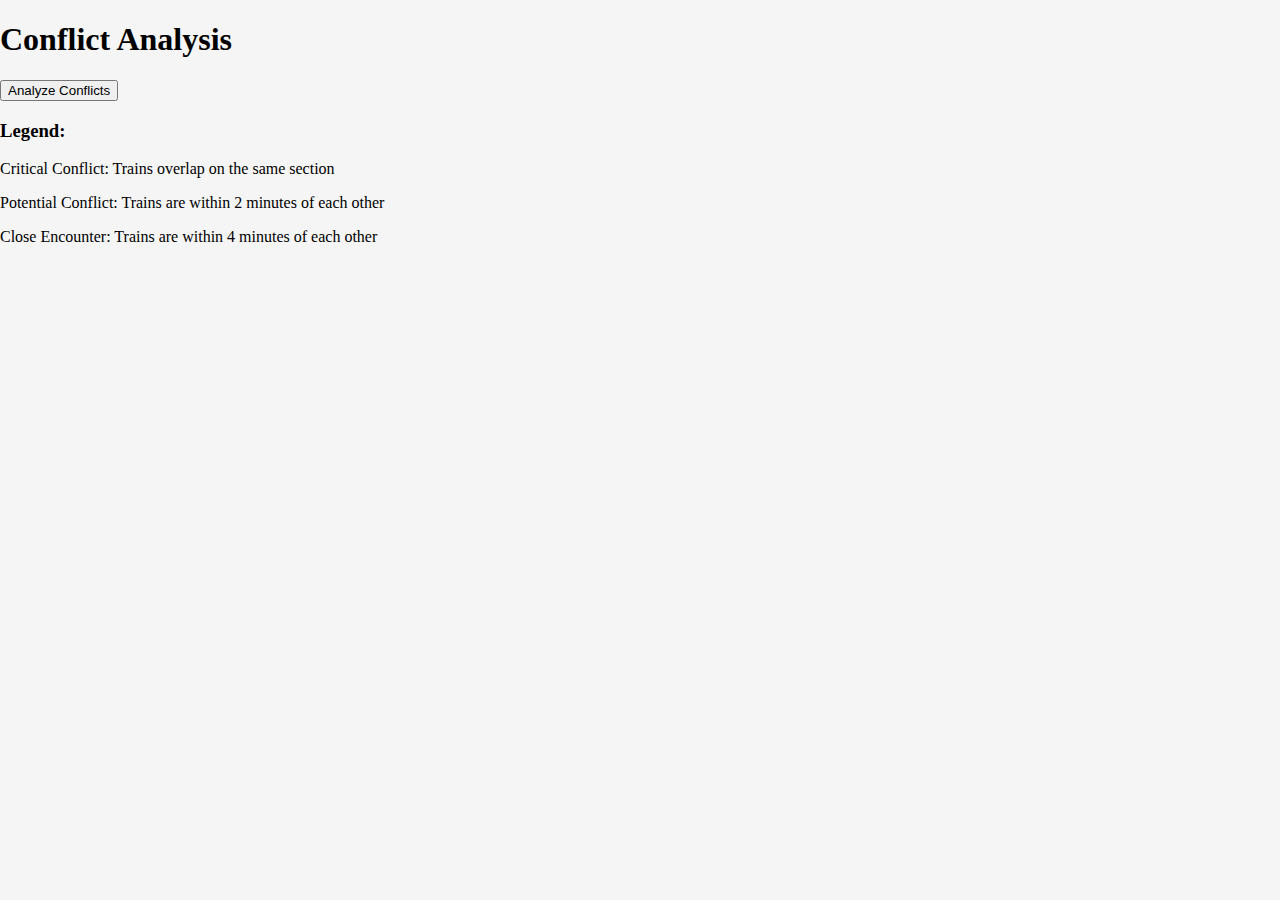
<file: templates/conflict_analysis.html>
<!DOCTYPE html>
<html lang="en">
<head>
    <meta charset="UTF-8">
    <meta name="viewport" content="width=device-width, initial-scale=1.0">
    <title>Conflict Analysis</title>
    <link rel="stylesheet" href="/static/styles.css">
</head>
<body>
    <h1>Conflict Analysis</h1>
    <button onclick="analyzeConflicts()">Analyze Conflicts</button>
    <div id="conflictResults"></div>
    <div class="legend">
        <h3>Legend:</h3>
        <p><span class="legend-color critical-conflict"></span> Critical Conflict: Trains overlap on the same section</p>
        <p><span class="legend-color potential-conflict"></span> Potential Conflict: Trains are within 2 minutes of each other</p>
        <p><span class="legend-color close-encounter"></span> Close Encounter: Trains are within 4 minutes of each other</p>
    </div>
    <script src="/static/conflict_analysis.js"></script>
</body>
</html>
</file>
<file: static/styles.css>
body {
    margin: 0;
    padding: 0;
    background-color: #f5f5f5;
}

.container {
    padding: 16px;
}

.mdc-card {
    margin-bottom: 16px;
    padding: 16px;
}

.mdc-text-field, .mdc-select {
    width: 100%;
    margin-bottom: 16px;
}

.mdc-button {
    margin-right: 8px;
    margin-bottom: 8px;
}

#stops {
    margin-bottom: 16px;
}

#scheduleList {
    max-height: 600px;
    overflow-y: auto;
}
</file>
